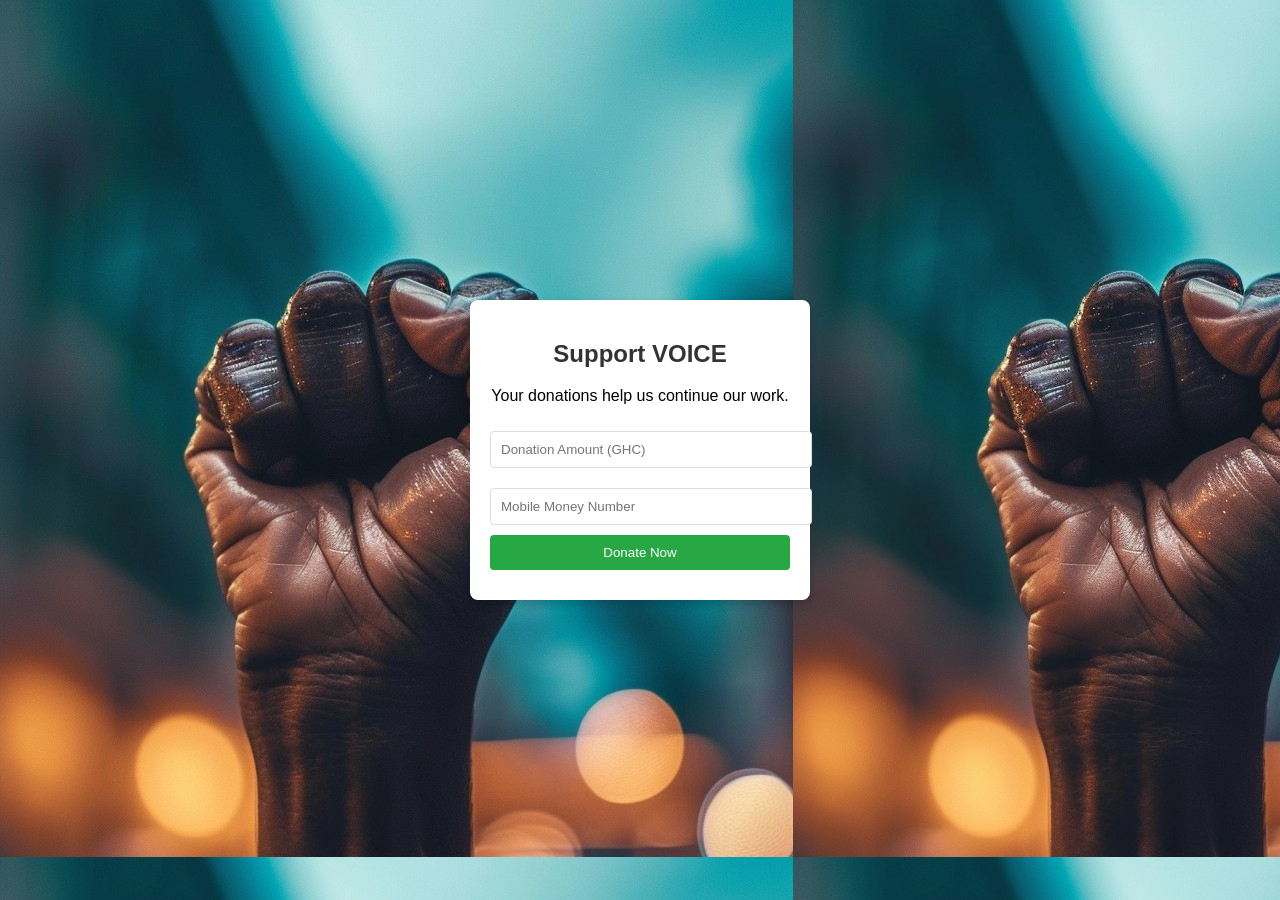
<file: donate.html>
<!DOCTYPE html>
<html lang="en">
<head>
    <meta charset="UTF-8">
    <meta name="viewport" content="width=device-width, initial-scale=1.0">
    <title>VOICE - Donate</title>
    <style>
        body {
            font-family: Arial, sans-serif;
            background: url(BP4.jpg);
            display: flex;
            align-items: center;
            justify-content: center;
            height: 100vh;
            margin: 0;
            background-color: #f4f4f4;
        }

        .donation-container {
            background-color: #fff;
            padding: 20px;
            border-radius: 8px;
            box-shadow: 0 4px 8px rgba(0, 0, 0, 0.2);
            width: 300px;
            text-align: center;
        }

        h2 {
            color: #333;
        }

        input[type="number"], input[type="tel"] {
            width: 100%;
            padding: 10px;
            margin: 10px 0;
            border: 1px solid #ddd;
            border-radius: 4px;
        }

        .donate-btn {
            background-color: #28a745;
            color: #fff;
            padding: 10px 15px;
            border: none;
            border-radius: 4px;
            cursor: pointer;
            width: 100%;
        }

        .donate-btn:hover {
            background-color: #218838;
        }

        .message {
            margin-top: 10px;
            font-size: 14px;
            color: #28a745;
        }
    </style>
</head>
<body>
    <div class="donation-container">
        <h2>Support VOICE</h2>
        <p>Your donations help us continue our work.</p>
        
        <form id="donationForm">
            <input type="number" id="amount" placeholder="Donation Amount (GHC)" required>
            <input type="tel" id="phone" placeholder="Mobile Money Number" required>
            <button type="submit" class="donate-btn">Donate Now</button>
            <div class="message" id="message"></div>
        </form>
    </div>

    <script src="donation.js"></script>
</body>
</html>
</file>
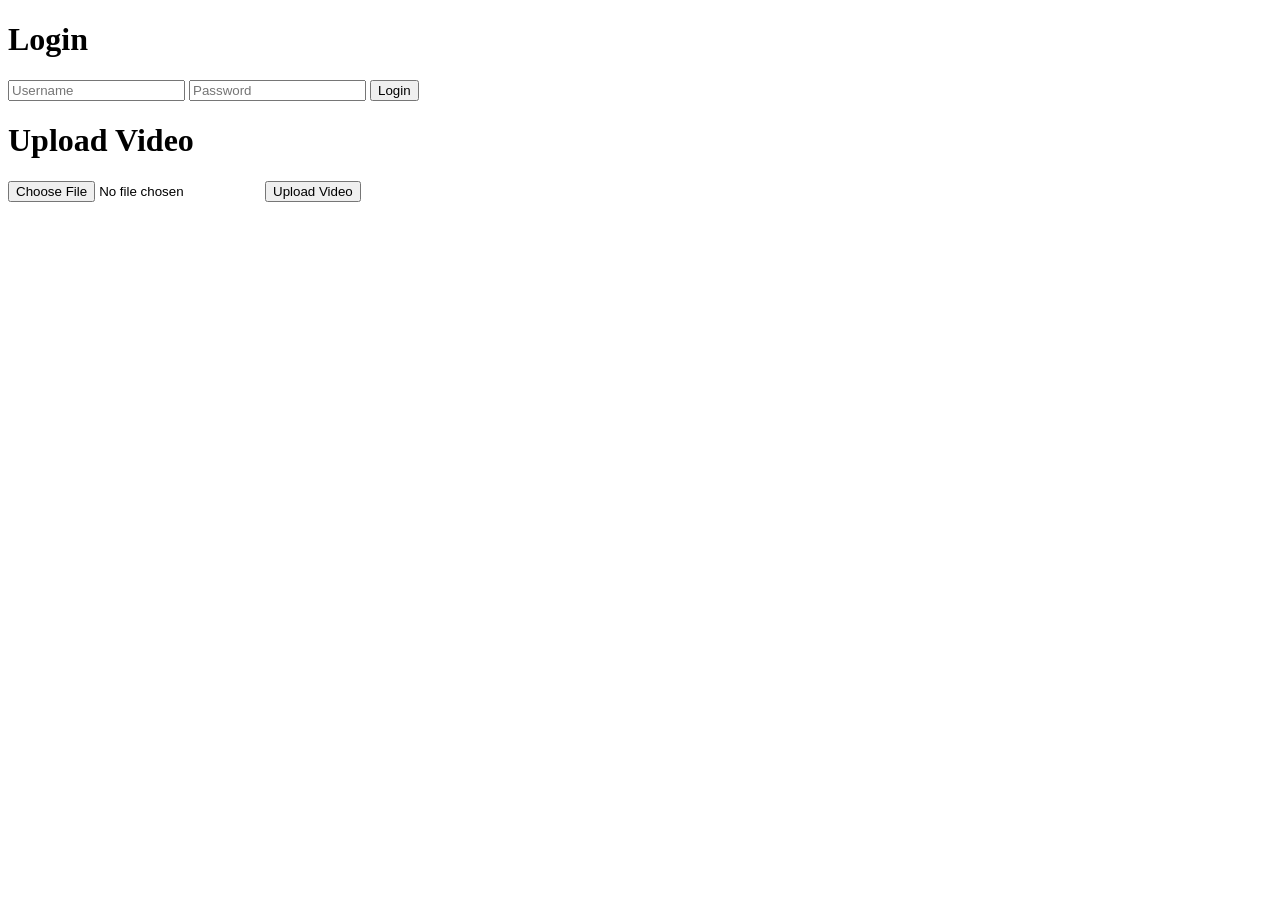
<file: index2.html>
<!DOCTYPE html>
<html lang="en">
<head>
  <meta charset="UTF-8">
  <meta name="viewport" content="width=device-width, initial-scale=1.0">
  <title>VOICE - Login & Upload Video</title>
  <style>
    .loading { display: none; }
    .error { color: red; }
    .success { color: green; }
  </style>
</head>
<body>
  <h1>Login</h1>
  <div id="login-message" class="error"></div>
  <form id="login-form">
    <input type="text" id="username" placeholder="Username" required>
    <input type="password" id="password" placeholder="Password" required>
    <button type="submit">Login</button>
  </form>
  <div class="loading" id="login-loading">Logging in...</div>

  <h1>Upload Video</h1>
  <div id="upload-message" class="error"></div>
  <form id="video-form" enctype="multipart/form-data">
    <input type="file" id="video" accept="video/*" required>
    <button type="submit">Upload Video</button>
  </form>
  <div class="loading" id="upload-loading">Uploading video...</div>

  <script>
    let token = '';

    const showLoading = (id) => {
      document.getElementById(id).style.display = 'block';
    };

    const hideLoading = (id) => {
      document.getElementById(id).style.display = 'none';
    };

    document.getElementById('login-form').addEventListener('submit', async (e) => {
      e.preventDefault();
      const username = document.getElementById('username').value;
      const password = document.getElementById('password').value;

      showLoading('login-loading');
      document.getElementById('login-message').innerHTML = '';

      try {
        const res = await fetch('/api/auth/login', {
          method: 'POST',
          headers: { 'Content-Type': 'application/json' },
          body: JSON.stringify({ username, password })
        });

        const data = await res.json();
        hideLoading('login-loading');

        if (res.ok) {
          token = data.token;
          alert('Login successful');
        } else {
          document.getElementById('login-message').innerHTML = data.message || 'Login failed';
        }
      } catch (error) {
        hideLoading('login-loading');
        document.getElementById('login-message').innerHTML = 'Error: ' + error.message;
      }
    });

    document.getElementById('video-form').addEventListener('submit', async (e) => {
      e.preventDefault();
      const video = document.getElementById('video').files[0];
      if (!video) {
        document.getElementById('upload-message').innerHTML = 'Please select a video file.';
        return;
      }
      const formData = new FormData();
      formData.append('video', video);

      showLoading('upload-loading');
      document.getElementById('upload-message').innerHTML = '';

      try {
        const res = await fetch('/api/groups/upload', {
          method: 'POST',
          headers: { 'Authorization': `Bearer ${token}` },
          body: formData
        });

        const data = await res.json();
        hideLoading('upload-loading');

        if (res.ok) {
          document.getElementById('upload-message').className = 'success';
          document.getElementById('upload-message').innerHTML = 'Video uploaded successfully!';
        } else {
          document.getElementById('upload-message').innerHTML = data.message || 'Upload failed';
        }
      } catch (error) {
        hideLoading('upload-loading');
        document.getElementById('upload-message').innerHTML = 'Error: ' + error.message;
      }
    });
  </script>
</body>
</html>
</file>
